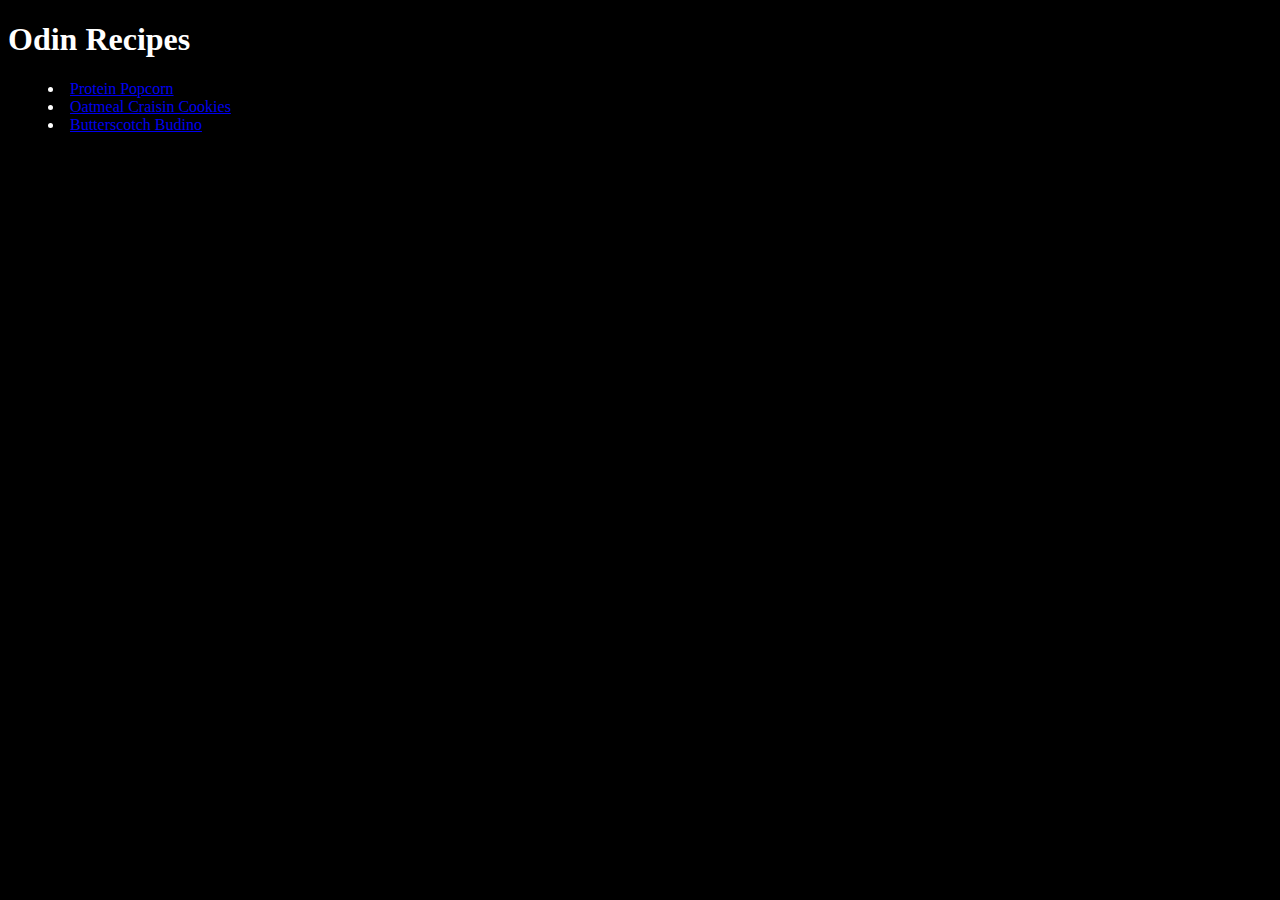
<file: index.html>
<!DOCTYPE html>
<html lang="en">
  <head>
    <title>Odin Recipes</title>
    <meta charset="utf-8">
    <link rel="stylesheet" href="./recipes/style.css">
  </head>
  <body>
    <h1>Odin Recipes</h1>
       <ul>
        <li><a href="./recipes/protein-popcorn.html">Protein Popcorn</a></li>
        <li><a href="./recipes/oatmeal-craisin-cookies.html">Oatmeal Craisin Cookies</a></li>
        <li><a href="./recipes/butterscotch-budino.html">Butterscotch Budino</a></li>
      </ul>
  </body>
</html>
</file>
<file: recipes/style.css>
* {
  box-sizing: border-box;
  list-style-position: inside;
}

img {
  height: 400px;
  width: 500px;
}

body {
  background-color: black;
  color:white;
}
</file>
